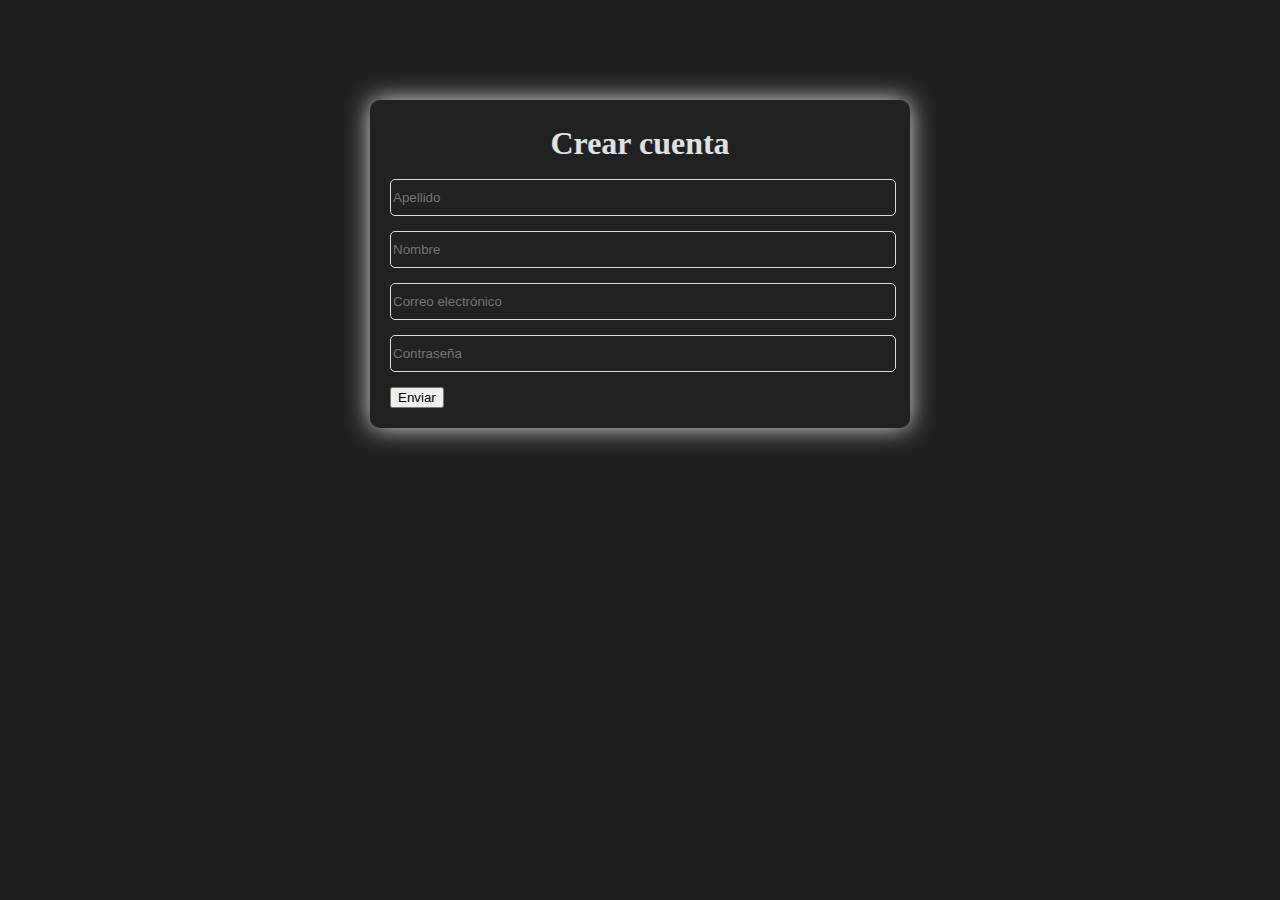
<file: nav/contacto.html>
<!DOCTYPE html>
<html lang="en">
<head>
  <meta charset="UTF-8">
  <meta name="viewport" content="width=device-width, initial-scale=1.0">
  <link rel="stylesheet" href="../stylesheet.css">
  <link rel="stylesheet" href="contacto(css).css">
  <title>Contacto</title>
</head>
<body>
  <div class="container-form">
      <h2> Crear cuenta</h2>
    <form action="#" autocomplete="off">
      <input class="campo" type="text" name="apellido" placeholder="Apellido">
      <input class="campo" type="text" name="nombre" placeholder="Nombre">
      <input class="campo" type="email" name="email" placeholder="Correo electrónico">
      <input class="campo" type="password" name="contraseña" placeholder="Contraseña">
      <input class="btn-enviar" type="submit" name="enviar" value="Enviar">
    </form>
  </div>
</body>
</html>
</file>
<file: stylesheet.css>
body{
  width: 100%;
  height: 100%;
  margin: 0px;
  background: rgb(33, 32, 32);
  background-repeat: no-repeat;
  background-size: cover;
  color:rgb(221, 226, 229);
}
a{
  text-decoration: none;
  color: aliceblue;
}

a:hover{
  filter: invert(0.07);
}

h1{
  text-align: center;
  font-size: 2.3rem;
  margin-top: 6px;
  margin-bottom: 12px ;
}

.container{
  background-color: rgb(26, 25, 25);
  margin: 50px;
  padding: 75px;
  border: 5px solid rgba(89, 255, 0, 0.3);
  border-radius: 10px;
}
.text-wheel{
  margin-top: 40px;
  font-size: 1.3em;
  text-align: center;
  font-style: italic;
}

.container-spin{
  position: relative;
  width: 240px;
  height: 240px;
  display: flex;
  justify-content: center;
  align-items: center;
  margin: auto;
  margin-top: 45px;
}

.container-spin .spin{
  position: absolute;
  width: 45px;
  height: 45px;
  background: red;
  border-radius: 50%;
  z-index: 2;
  display: flex;
  justify-content: center;
  align-items: center;
  border: 3px solid rgba(0,0,0,0.75);
  cursor: pointer;
  user-select: none;
}

.container-spin .spin::Before{
  content: '';
  position: absolute;
  top:-23px;
  width: 25px;
  height: 25px;
  background-color: red;
  clip-path: polygon(50% 0%, 15% 100%, 85% 100%);
}

  .container-spin .wheel{
    position: absolute;
    top: 0px;
    left: 0px;
    width: 100%;
    height: 100%;
    overflow: hidden;
    background-color: rgb(26, 25, 25);
    border-radius: 50%;
    box-shadow: 0 0 0 5px rgb(26, 25, 25), 0 0 0 15px #c41c1c, 0 0 0 18px #111;
    transition: transform 7s ease-in-out;
  }

  .container .wheel .number{
    position: absolute;
    width: 50%;
    height: 50%;
    background: var(--clr);
    transform-origin: bottom right;
    transform: rotate(calc(45deg * var(--i)));
    clip-path: polygon(10% 10%, 58% 0, 100% 100%, 0 58%);
    display: flex;
    justify-content: center;
   align-items: center;
   user-select: none;
  }

.container  .wheel .number span{
  position: relative;
  transform: rotate(45deg);
  font-size: 1.2em;
  font-weight: 600;
  color: rgb(0, 0, 0);
  text-shadow: 1px 3px 1px rgba(0, 0, 0, 0.10);
}

.spin img{
  width: 35px;
  height: 35px;
}

.options ul{
  display: flex;
  flex-direction: row;
  justify-content: space-between;
}

.containgames{
  margin: 100px;
  display: flex;
  flex-wrap: wrap;
  text-align: center;
}

.letter-logo{
  font-style: italic;
  font-size: 50px;
  text-align: center;
  margin-top: 26px;
}

.logo a{
  display: inherit;
  text-decoration: none;
  color: aliceblue;
  height: 100px;
  display: flex;
}

.navv{
  background-color: black;
  display: flex;
  justify-content: space-between;
}
.navv .options ul li{
  margin:25px 10px;
  list-style: none;

}
.ft{
  padding: 2rem 8%;
  background-color: black;
  display: flex;
  justify-content: center;
  align-items: center;
  flex-direction: column;
}

.ft span a {
display: flex;
color: aliceblue;
}

.letter-logo-ft{
  font-style: italic;
  font-size: 40px;
  text-align: center;
  margin-top: 23px;
  text-decoration: none;
}

.container-icons, .legals{
  display: flex;
  justify-content: center;
  align-items: center;
  flex-wrap: wrap;
  margin-bottom: 1rem;
} 

.social-icon{
  margin-left: 13px;
  width: 60px;
  height: 60px;
  border-radius: 50%;
  margin-top: 13px;
   background-position: center;
  background-repeat: no-repeat;
  background-size: 100%;
  /*border: 1px solid rgb(223, 212, 212); */ 
  background-image: url(icons/facebook.png);
 
}

.social-icon:nth-of-type(2){
  background-image: url(icons/instagram.png);
}

.social-icon:nth-of-type(3){
  background-image: url(icons/twitter.png);
}

.social-icon:nth-of-type(4){
  background-image: url(icons/youtube.png);
}

.legals{
  list-style-type: none;
  color: aliceblue;
  font-size: 18px;
}

.menu-item{
  margin: 0.3rem 1.3rem;
  cursor: pointer;
  opacity: 0.6;
}

.menu-item:hover{
  opacity: 0.9;
}

.copyright{
  color: aliceblue;
  opacity: 0.4;
  text-align: center;
}
</file>
<file: nav/contacto(css).css>
.container-form{
  background-color: rgb(34, 33, 33);
  width: 500px;
  margin: auto;
  margin-top: 100px;
  padding: 20px;
  border-radius: 10px;
  box-shadow: 0 0 25px #ddd;
}

.container-form h2{
  margin-top: 5px;
  margin-bottom: 17px;
  text-align: center;
  font-size: 2rem;
}

.campo{
  width: 100%;
  background: rgb(34, 33, 33);
  padding-top: 10px;
  padding-bottom: 10px;
  border: 1px solid #ddd;
  border-radius: 5px;
  margin-bottom: 15px;
}
</file>
